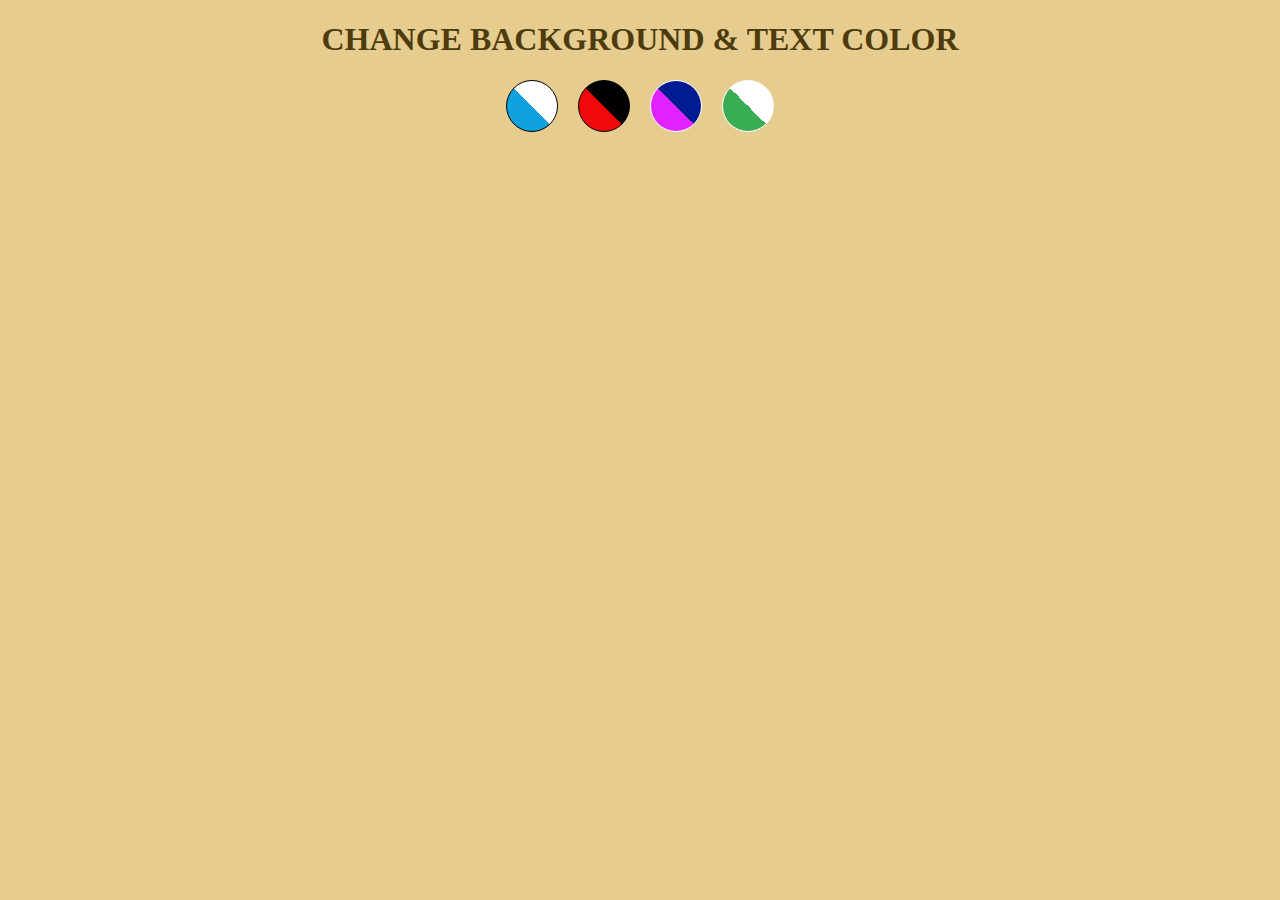
<file: functions/Bonus/index.html>
<!DOCTYPE html>
<html lang="en">
<head>
    <meta charset="UTF-8">
    <meta name="viewport" content="width=device-width, initial-scale=1.0">
    <link rel="stylesheet" href="./assets/css/style.css">
    <title>Functions</title>
</head>
<body class="container">
    <h1 class="h1">CHANGE BACKGROUND & TEXT COLOR</h1>

    <div class="buttons">
        <div class="btn btn1" onclick="changeColors('#0da2de', '#fff')"></div>
        <div class="btn btn2" onclick="changeColors('#f20808', '#000')"></div>
        <div class="btn btn3" onclick="changeColors('#e121ff', '#011c93')"></div>
        <div class="btn btn4" onclick="changeColors('#38ad54', '#fff')"></div>
    </div>

    <script src="./assets/js/main.js"></script>
</body>
</html>
</file>
<file: functions/Bonus/assets/css/style.css>
.container {
    display: flex;
    flex-direction: column;
    align-items: center;
    justify-content: space-around;
}

.buttons {
    width: 500px;
    height: 200px;
    display: flex;
    justify-content: center;
    gap: 20px;
}

.btn {
    width: 50px;
    height: 50px;
    border-radius: 50%;
}

.btn:hover {
    box-shadow: 0 3px 10px rgb(0, 0, 0);
    transition: 0.3s;
}

.btn1 {
    border: 1px solid #000000;
    background-image: linear-gradient(to top right, #0da2de 50%, #fff 50%);
}

.btn2 {
    border: 1px solid #000000;
    background-image: linear-gradient(to top right, #f20808 50%, #000000 50%);
}

.btn3 {
    border: 1px solid #ffffff;
    background-image: linear-gradient(to top right, #e121ff 50%, #011c93 50%);
}

.btn4 {
    border: 1px solid #ffffff;
    background-image: linear-gradient(to top right, #38ad54 50%, #fff 50%);
}
</file>
